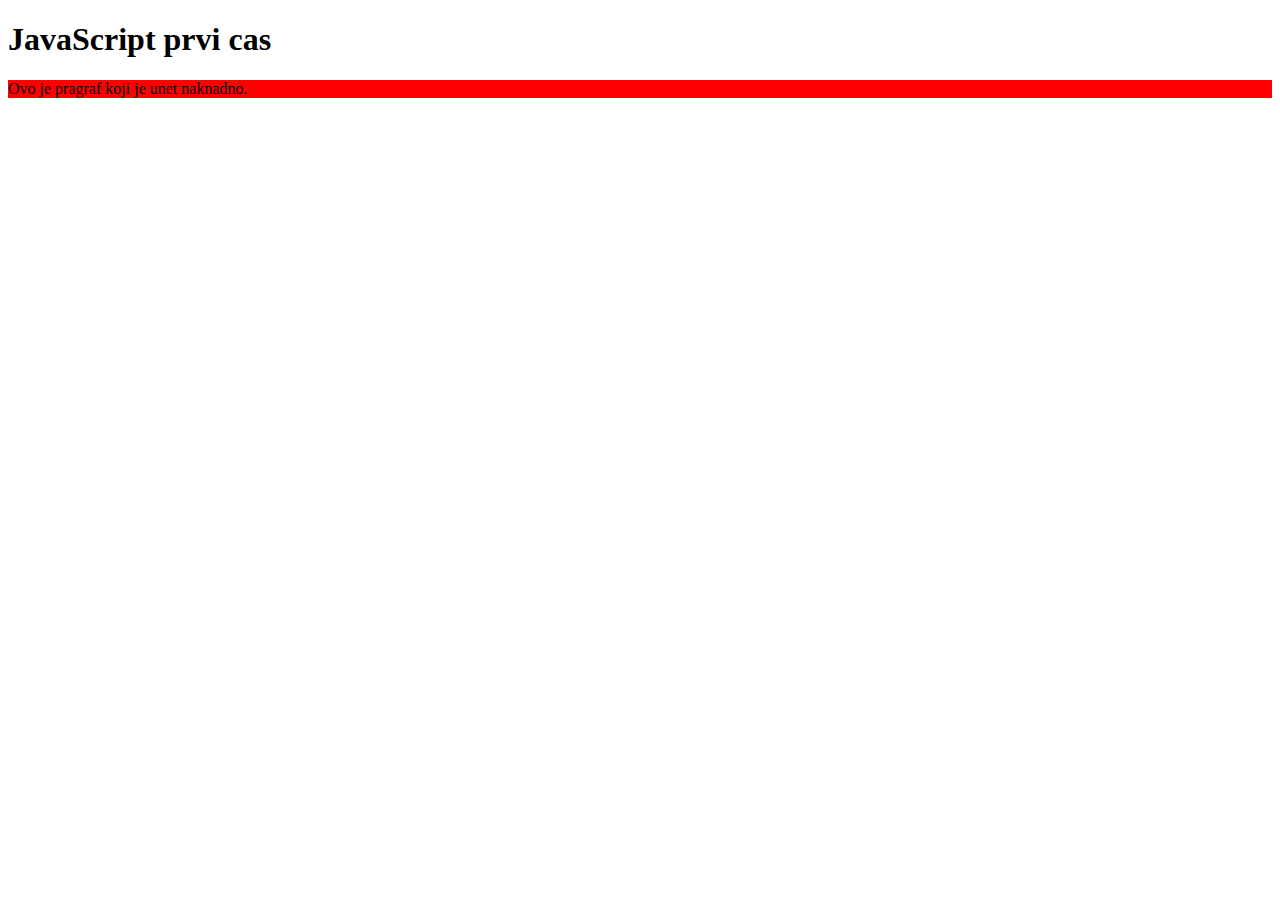
<file: 1.cas/index.html>
<!DOCTYPE html>
<html lang="en">
  <head>
    <meta charset="UTF-8" />
    <meta http-equiv="X-UA-Compatible" content="IE=edge" />
    <meta name="viewport" content="width=device-width, initial-scale=1.0" />
    <script src="./app.js" defer></script>

    <title>Document</title>
  </head>
  <body>
    <h1>JavaScript prvi cas</h1>
    <p id="paragraf"></p>
  </body>
</html>
</file>
